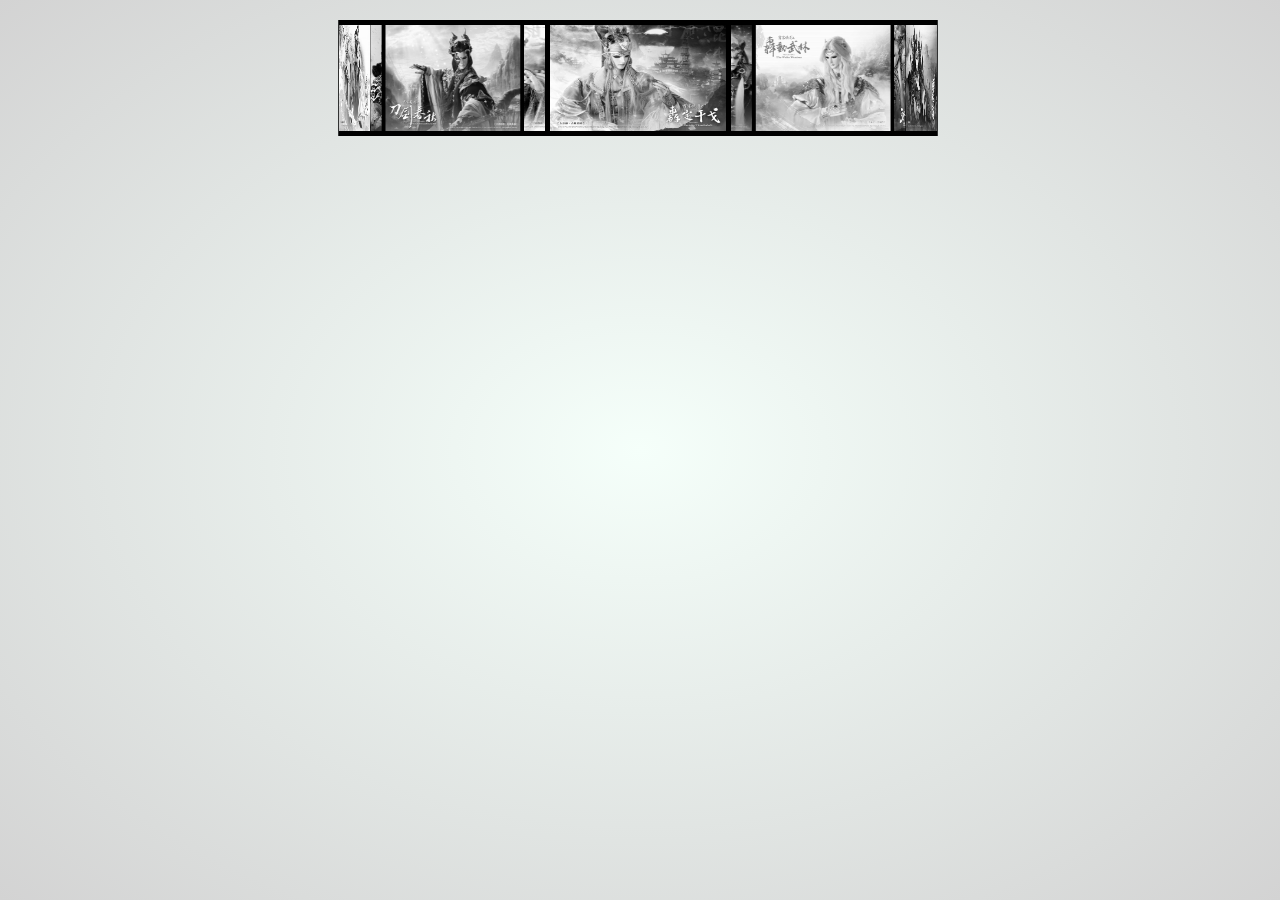
<file: 3D/index.html>
﻿<!DOCTYPE html>
<html>

<head>

  <meta charset="UTF-8">

  <title>HTML5 3D旋转图片相册演示地址</title>

    <style>
@import url(http://fonts.googleapis.com/css?family=Anaheim);

*{
  margin: 0;
  padding: 0;
  outline: none;
  border: none;
	box-sizing: border-box;
}
*:before,
*:after{
	box-sizing: border-box;
}
html,
body{
	min-height: 100%;
}
body{
	background-image: radial-gradient(mintcream 0%, lightgray 100%);
}
h1{
	display: table;
	margin: 5% auto 0;
	text-transform: uppercase;
	font-family: 'Anaheim', sans-serif;
	font-size: 4em;
	font-weight: 400;
	text-shadow: 0 1px white, 0 2px black;
}
.container{
	margin: 4% auto;
	width: 210px;
	height: 140px;
	position: relative;
	perspective: 1000;
}
#carousel{
	width: 100%;
	height: 100%;
	position: absolute;
	transform-style: preserve-3d;
	animation: rotation 20s infinite linear;
}
#carousel:hover{
	animation-play-state: paused;
}
#carousel figure{
	display: block;
	position: absolute;
	width: 186px;
	height: 116px;
	left: 10px;
	top: 10px;
	background: black;
	overflow: hidden;
	border: solid 5px black;
}
#carousel figure:nth-child(1){transform: rotateY(0deg) translateZ(288px);}
#carousel figure:nth-child(2) { transform: rotateY(40deg) translateZ(288px);}
#carousel figure:nth-child(3) { transform: rotateY(80deg) translateZ(288px);}
#carousel figure:nth-child(4) { transform: rotateY(120deg) translateZ(288px);}
#carousel figure:nth-child(5) { transform: rotateY(160deg) translateZ(288px);}
#carousel figure:nth-child(6) { transform: rotateY(200deg) translateZ(288px);}
#carousel figure:nth-child(7) { transform: rotateY(240deg) translateZ(288px);}
#carousel figure:nth-child(8) { transform: rotateY(280deg) translateZ(288px);}
#carousel figure:nth-child(9) { transform: rotateY(320deg) translateZ(288px);}

img{
	-webkit-filter: grayscale(1);
	cursor: pointer;
	transition: all .5s ease;
}
img:hover{
	-webkit-filter: grayscale(0);
  transform: scale(1.2,1.2);
}

@keyframes rotation{
	from{
		transform: rotateY(0deg);
	}
	to{
		transform: rotateY(360deg);
	}
}
</style>

  <script src="js/prefixfree.min.js"></script>

</head>

<body>
  <div class="container" style="margin-top:10px;">
		<div id="carousel">
			<figure><img src="1.jpg" alt="" style="width:100%;height:100%;"></figure>
			<figure><img src="2.jpg" alt="" style="width:100%;height:100%;"></figure>
			<figure><img src="3.jpg" alt="" style="width:100%;height:100%;"></figure>
			<figure><img src="4.jpg" alt="" style="width:100%;height:100%;"></figure>
			<figure><img src="5.jpg" alt="" style="width:100%;height:100%;"></figure>
			<figure><img src="6.jpg" alt="" style="width:100%;height:100%;"></figure>
			<figure><img src="7.jpg" alt="" style="width:100%;height:100%;"></figure>
			<figure><img src="8.jpg" alt="" style="width:100%;height:100%;"></figure>
			<figure><img src="9.jpg" alt="" style="width:100%;height:100%;"></figure>
		</div>
	</div>

  <script src="js/index.js"></script>
</body>

</html>
</file>
